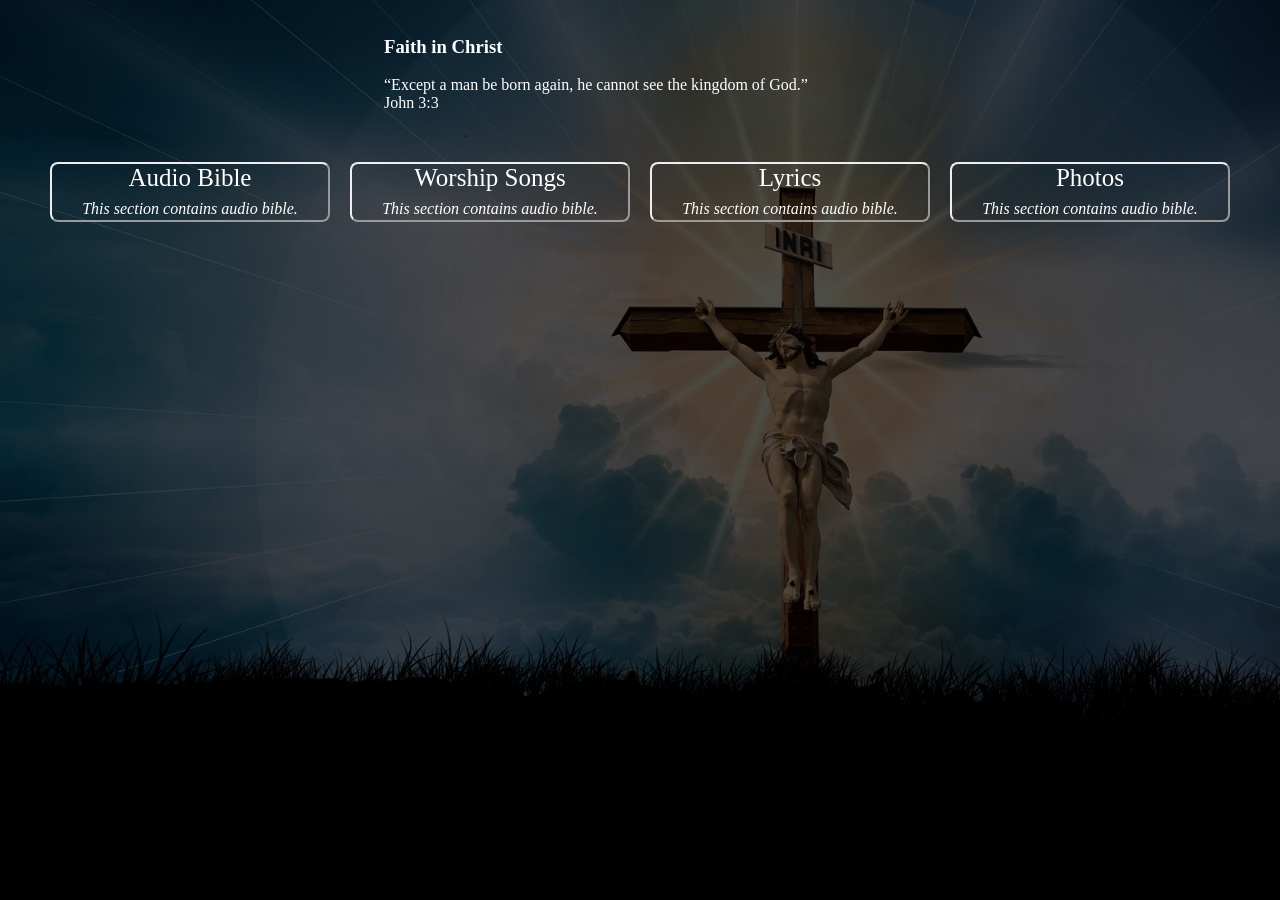
<file: index.html>
<!DOCTYPE html>
<html lang="" dir="ltr">
  <head>
    <meta charset="utf-8">

<meta name="viewport" content="width=device-width, initial-scale=1.0">

    <title>Faith In Christ</title>

    <link rel="stylesheet" href="css/style.css">
    <link rel="stylesheet" href="css/responsive.css">
  </head>
  <body>


    <div class="background">
      <br>
      <br>
      <div class="center_contain">
        <h3>Faith in Christ</h3>
        <br>
        <p>“Except a man be born again, he cannot see the kingdom of God.”
          <br>
          John 3:3
        </p>
        </div>
      <div class="boxes">
                <a href="audiobible/audiobible.html">
                <div class="box">

                <p>Audio Bible</p>
                  <span>This section contains audio bible.</span>

                </div>
                </a>
                <a href="audiobible.html">
                <div class="box">

                <p>Worship Songs</p>
                  <span>This section contains audio bible.</span>

                </div>
                </a>
                <a href="audiobible.html">
                <div class="box">

                <p>Lyrics</p>
                  <span>This section contains audio bible.</span>

                </div>
                </a>

                <a href="audiobible.html">
                <div class="box">

                <p>Photos</p>
                  <span>This section contains audio bible.</span>

                </div>
                </a>

      </div>


</div>




  </body>

</html>
</file>
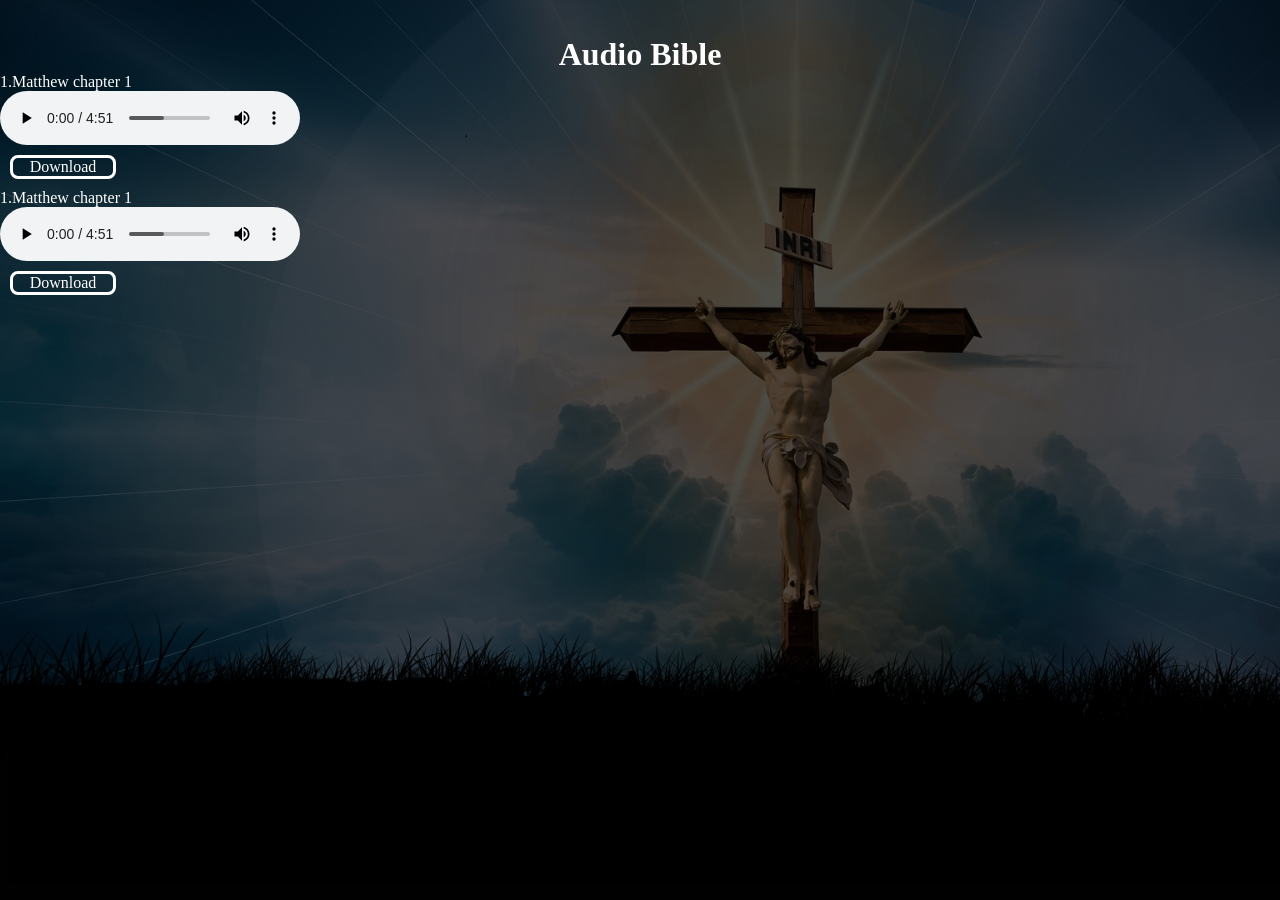
<file: audiobible/audiobible.html>
<!DOCTYPE html>
<html lang="en" dir="ltr">
  <head>
    <meta charset="utf-8">
    <title>Audio Bible</title>
    <link rel="stylesheet" href="../css/style.css">
    <link rel="stylesheet" href="../css/responsive.css">
    <link rel="stylesheet" href="bible.css">
  </head>
  <body>
    <div  class="background">
      <br>
      <br>
      <div class="center_contain">
        <h1>Audio Bible</h1>
      </div>

        <div class="book-names">
          <p>1.Matthew chapter 1</p>
          <audio controls>
            <source src="files/B01___01_Matthew_____NEPNRVN2DA.mp3" type="audio/mpeg">
          </audio>
          <a href="files/B01___01_Matthew_____NEPNRVN2DA.mp3" download="download">Download</a>


          <p>1.Matthew chapter 1</p>
          <audio controls>
            <source src="files/B01___01_Matthew_____NEPNRVN2DA.mp3" type="audio/mpeg">
          </audio>
          <a href="files/B01___01_Matthew_____NEPNRVN2DA.mp3" download="download">Download</a>
        </div>

      </div>
  </body>
</html>
</file>
<file: css/style.css>
*{
padding: 0;
margin: 0;

}



.background{
background: rgba(0, 0, 0, 0.7) url(../cross.jpg);
  background-size: cover;
  background-blend-mode: darken;
height: 100vh;
}
.center_contain{
  display: flex;
  width: 40%;
  justify-content: center;
  flex-direction: column;
  color: white;
  margin: auto;
  text-align: left;
}
.center_contain h1
{
  text-align: center;
  display: block;
}
.boxes
{
  display: flex;
  flex-direction: row;
  color: white;
  padding: 40px;
  font-size: 25px;

}



.box span
{
font-style: italic;
font-size: 16px;
}

.box:hover{
  background-color: gray;
  animation:
}
a
{
  border-style: outset;
  border-width: 2px;
  text-align: center;
  width: 25%;
  height: auto;
  margin: 10px;
  border-radius: 8px;
  text-decoration: none;
  color: white;

}
</file>
<file: css/responsive.css>
@media only screen and (max-width:800px) {
  .boxes
  {
    flex-direction: column;
  }
  .background{
  background: rgba(0, 0, 0, 0.7) url(../cross.jpg);
    background-size: cover;
    background-blend-mode: darken;
    height: 100vh;
  }
  a{
    width: auto;
    height: 25%;
  }
}
</file>
<file: audiobible/bible.css>
.background
{
  color: white;
}
.book-names
{
  display: flex;
  flex-direction: column;
  width: 400px;
  text-align: left;
}
.book-names a{
  text-decoration: none;
  border: solid;
}
</file>
